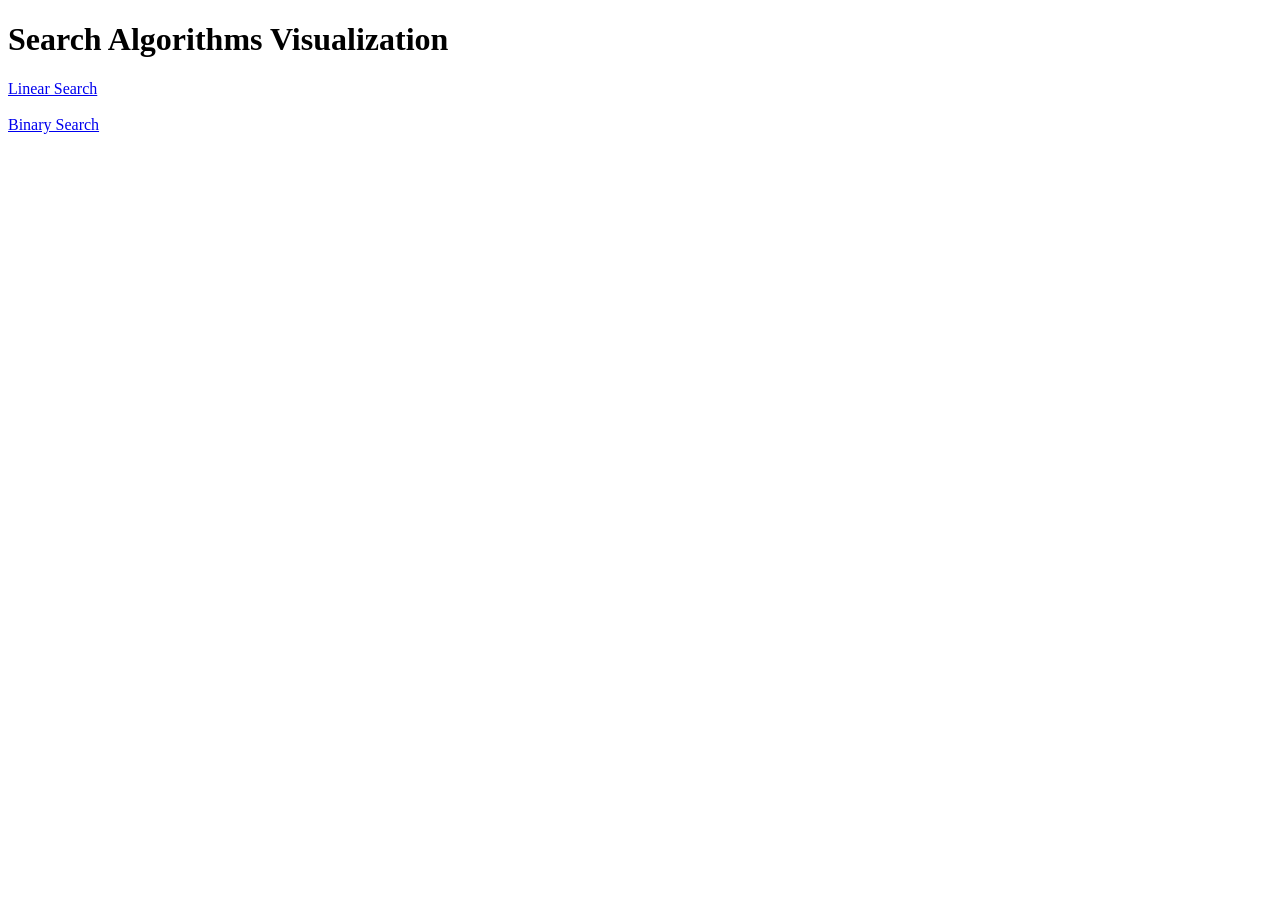
<file: index.html>
<!DOCTYPE html>
<html>
<head>
    <title>Search Algorithms</title>
</head>
<body>
    <h1>Search Algorithms Visualization</h1>

    <a href="linear search/index1.html">Linear Search</a>
    <br><br>

    <a href="Binary search/index2.html">Binary Search</a>
</body>
</html>
</file>
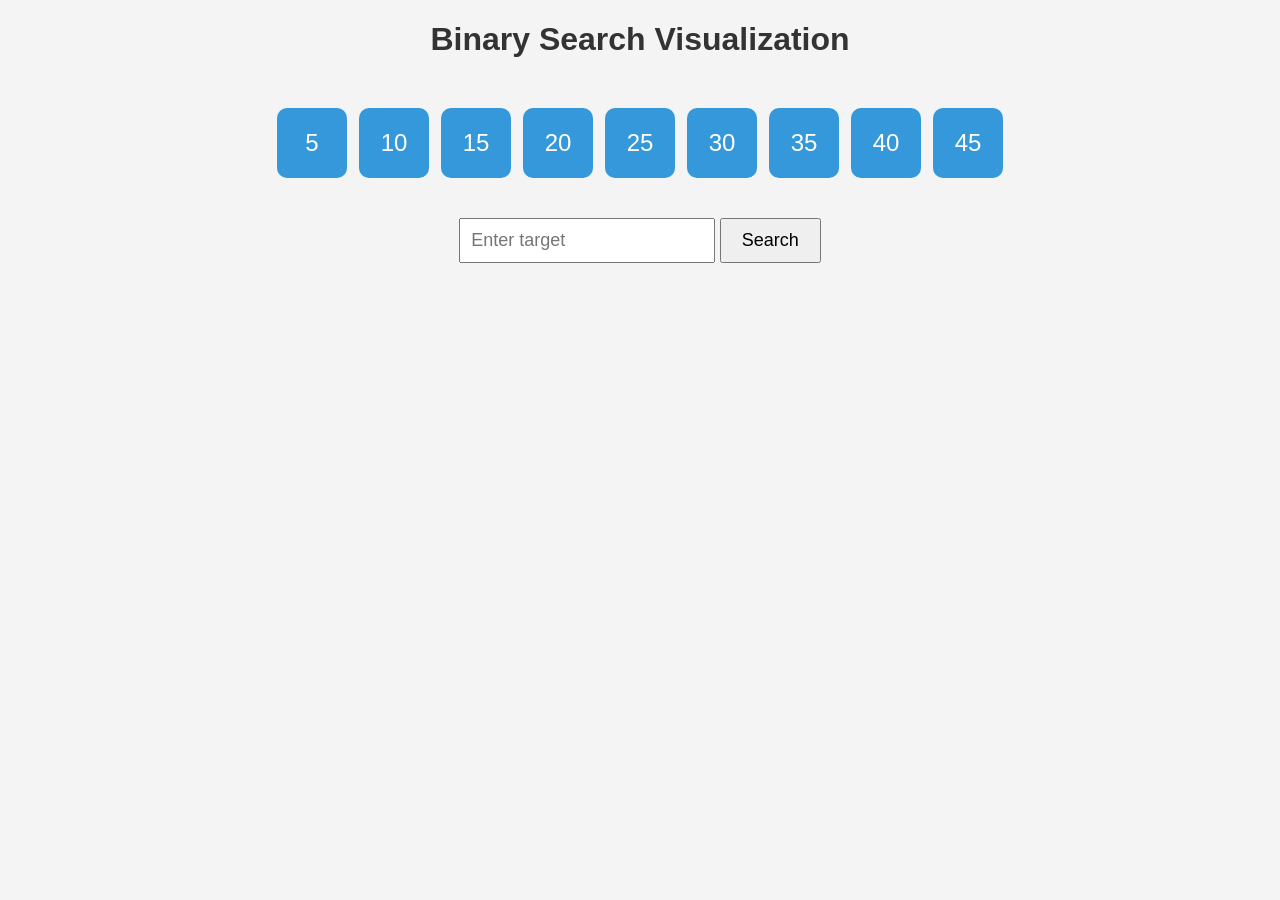
<file: Binary search/index2.html>
<!DOCTYPE html>
<html>
<head>
    <title>Binary Search Visualization</title>
    <link rel="stylesheet" href="style2.css">
</head>
<body>

    <h1>Binary Search Visualization</h1>

    <div id="array-container"></div>

    <div class="controls">
        <input type="number" id="target" placeholder="Enter target">
        <button onclick="binarySearch()">Search</button>
    </div>

    <h2 id="status"></h2>

    <script src="script2.js"></script>

</body>
</html>
</file>
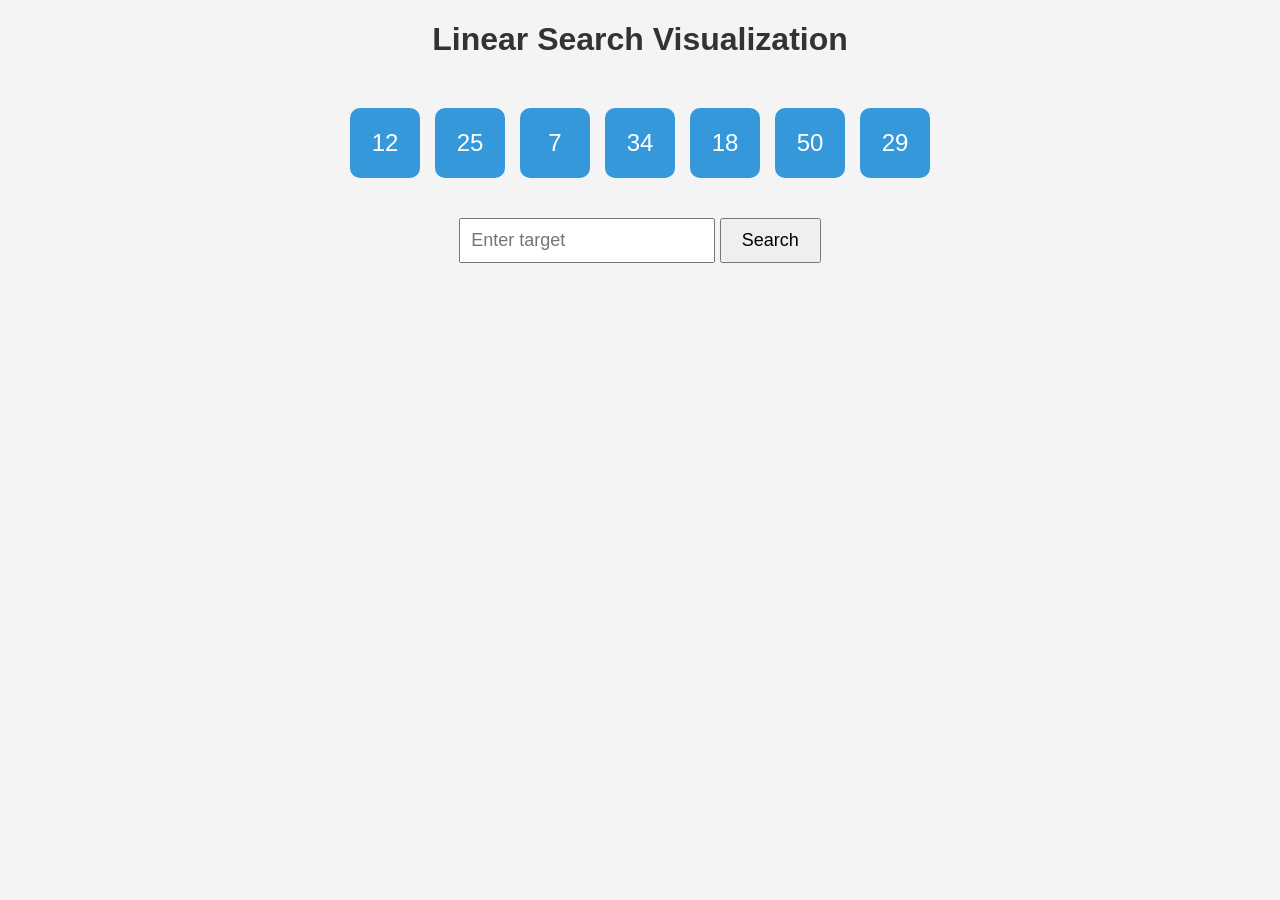
<file: linear search/index1.html>
<!DOCTYPE html>
<html>
<head>
    <title>Linear Search Visualization</title>
    <link rel="stylesheet" href="style1.css">
</head>
<body>

    <h1>Linear Search Visualization</h1>

    <div id="array-container"></div>

    <div class="controls">
        <input type="number" id="target" placeholder="Enter target">
        <button onclick="linearSearch()">Search</button>
    </div>

    <h2 id="status"></h2>

    <script src="script1.js"></script>

</body>
</html>
</file>
<file: Binary search/style2.css>
body{
    text-align:center;
    font-family:Arial, sans-serif;
    background:#f4f4f4;
}

h1{
    color:#333;
}

#array-container{
    display:flex;
    justify-content:center;
    gap:12px;
    margin-top:50px;
}

.box{
    width:70px;
    height:70px;
    background:#3498db;
    color:white;
    display:flex;
    justify-content:center;
    align-items:center;
    font-size:24px;
    border-radius:10px;
    transition:0.5s;
}

.range{
    background:#f1c40f;
}

.mid{
    background:#e67e22;
    transform:scale(1.2);
}

.found{
    background:#27ae60;
    transform:scale(1.3);
}

.removed{
    background:#bdc3c7;
    opacity:0.4;
}

.controls{
    margin-top:40px;
}

input{
    padding:10px;
    font-size:18px;
}

button{
    padding:10px 20px;
    font-size:18px;
    cursor:pointer;
}

#status{
    margin-top:30px;
}
</file>
<file: linear search/style1.css>
body{
    text-align:center;
    font-family:Arial;
    background:#f4f4f4;
}

h1{
    color:#333;
}

#array-container{
    display:flex;
    justify-content:center;
    gap:15px;
    margin-top:50px;
}

.box{
    width:70px;
    height:70px;
    background:#3498db;
    color:white;
    font-size:24px;
    display:flex;
    align-items:center;
    justify-content:center;
    border-radius:10px;
    transition:0.5s;
}

.current{
    background:orange;
    transform:scale(1.2);
}

.found{
    background:green;
    transform:scale(1.3);
}

.not-found{
    background:red;
}

.controls{
    margin-top:40px;
}

input{
    padding:10px;
    font-size:18px;
}

button{
    padding:10px 20px;
    font-size:18px;
    cursor:pointer;
}
</file>
